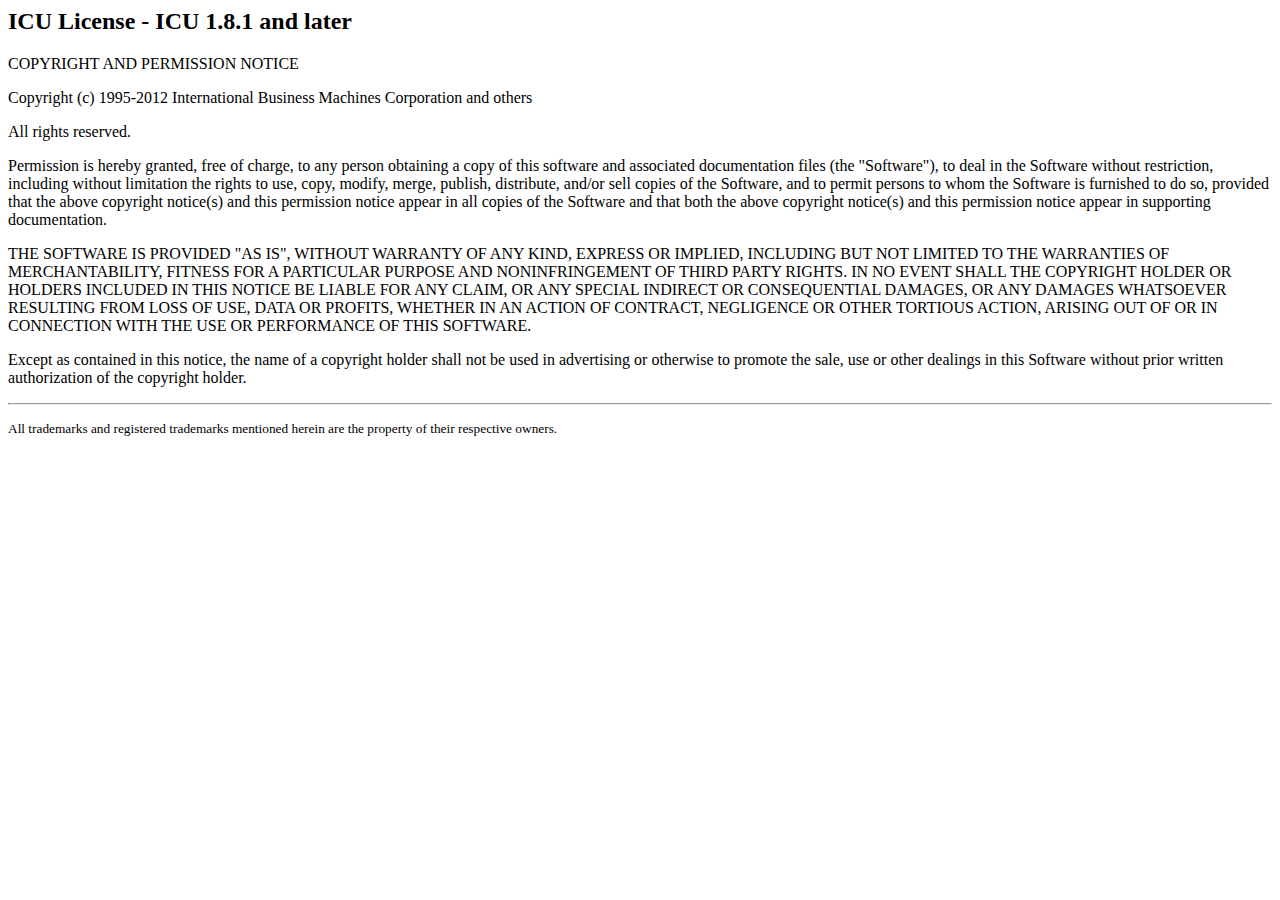
<file: com.rasen/vendor/github.com/saintfish/chardet/icu-license.html>
<html>

<head>
<meta http-equiv="Content-Type" content="text/html; charset=us-ascii"></meta>
<title>ICU License - ICU 1.8.1 and later</title>
</head>

<body BGCOLOR="#ffffff">
<h2>ICU License - ICU 1.8.1 and later</h2>

<p>COPYRIGHT AND PERMISSION NOTICE</p>

<p>
Copyright (c) 1995-2012 International Business Machines Corporation and others
</p>
<p>
All rights reserved.
</p>
<p>
Permission is hereby granted, free of charge, to any person obtaining a copy
of this software and associated documentation files (the "Software"),
to deal in the Software without restriction, including without limitation
the rights to use, copy, modify, merge, publish, distribute, and/or sell
copies of the Software, and to permit persons
to whom the Software is furnished to do so, provided that the above
copyright notice(s) and this permission notice appear in all copies
of the Software and that both the above copyright notice(s) and this
permission notice appear in supporting documentation.
</p>
<p>
THE SOFTWARE IS PROVIDED "AS IS", WITHOUT WARRANTY OF ANY KIND, EXPRESS OR IMPLIED, 
INCLUDING BUT NOT LIMITED TO THE WARRANTIES OF MERCHANTABILITY, FITNESS FOR A
PARTICULAR PURPOSE AND NONINFRINGEMENT OF THIRD PARTY RIGHTS. IN NO EVENT SHALL
THE COPYRIGHT HOLDER OR HOLDERS INCLUDED IN THIS NOTICE BE LIABLE FOR ANY CLAIM,
OR ANY SPECIAL INDIRECT OR CONSEQUENTIAL DAMAGES, OR ANY DAMAGES WHATSOEVER
RESULTING FROM LOSS OF USE, DATA OR PROFITS, WHETHER IN AN ACTION OF CONTRACT,
NEGLIGENCE OR OTHER TORTIOUS ACTION, ARISING OUT OF OR IN CONNECTION WITH THE
USE OR PERFORMANCE OF THIS SOFTWARE.
</p>
<p>
Except as contained in this notice, the name of a copyright holder shall not be
used in advertising or otherwise to promote the sale, use or other dealings in
this Software without prior written authorization of the copyright holder.
</p>

<hr>
<p><small>
All trademarks and registered trademarks mentioned herein are the property of their respective owners.
</small></p>
</body>
</html>
</file>
